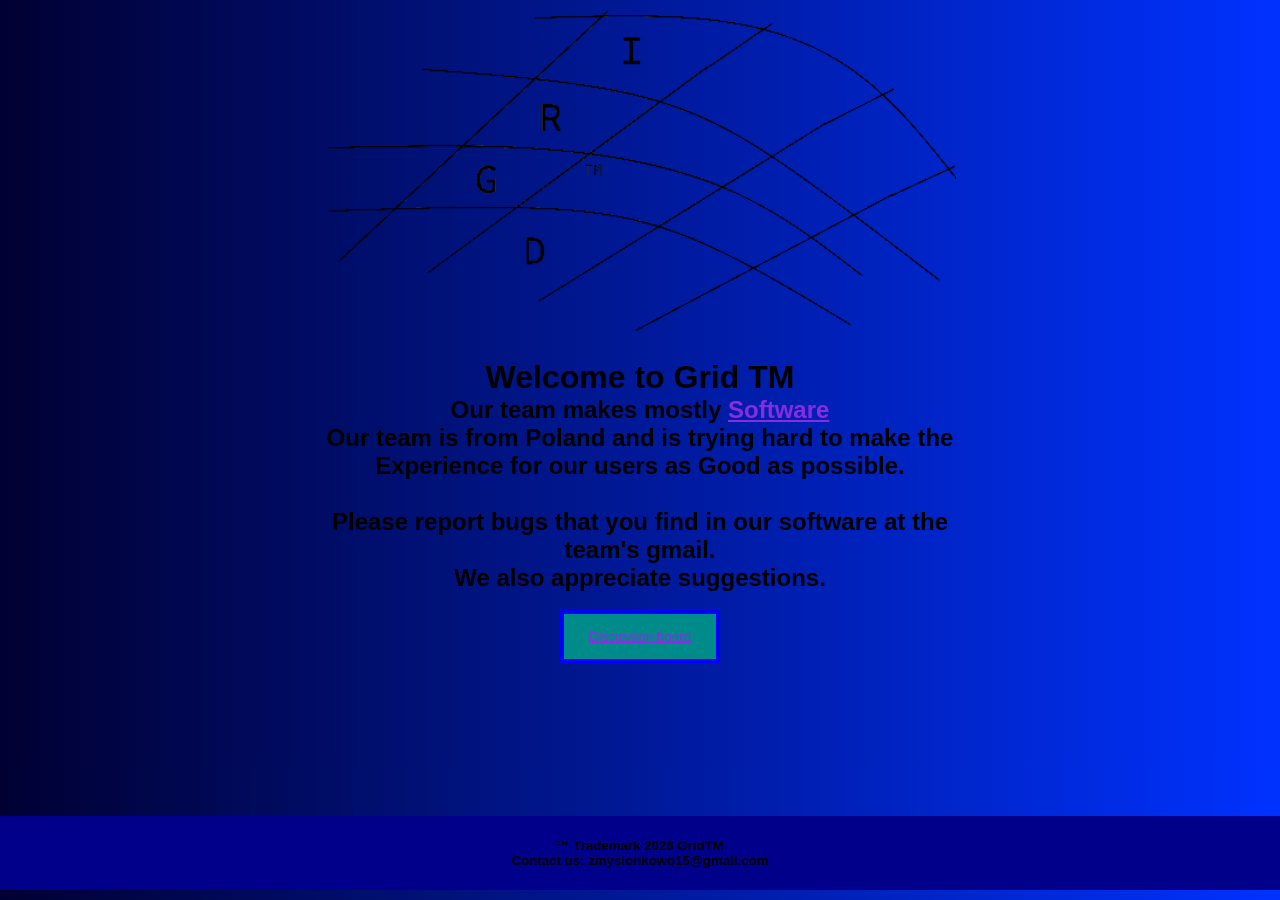
<file: index.html>
<!DOCTYPE html>
<html lang="en">
<head>
    <meta charset="UTF-8">
    <meta name="viewport" content="width=device-width, initial-scale=1.0">
    <title>GridTM</title>
    <link rel="stylesheet" href="style.css">
</head>
<body>
    <img src="GridTM.png" alt="GridTM" class="center">
    <h1 class="center">Welcome to Grid TM</h1>
    <h2 class="center">Our team makes mostly 
    <a href="software.html">Software</a>
    <br>
    Our team is from Poland and is trying hard to make the Experience for our users as Good as possible.<br><br>
    Please report bugs that you find in our software at the team's gmail.<br>
    We also appreciate suggestions.
    </h2>
    <br>
    <div class="center">
    <button>
        <a href="http://discuss.grid.info.pl">Discussion board</a>
    </button>
    </div>
    <div class="stick">
    <h5>™ Trademark 2026 GridTM<br>
        Contact us: zmyslonkowo15@gmail.com</h5>
    </div>
    <br>
    <br>
    <br>
    <br>
    <br>
</body>
</html>
</file>
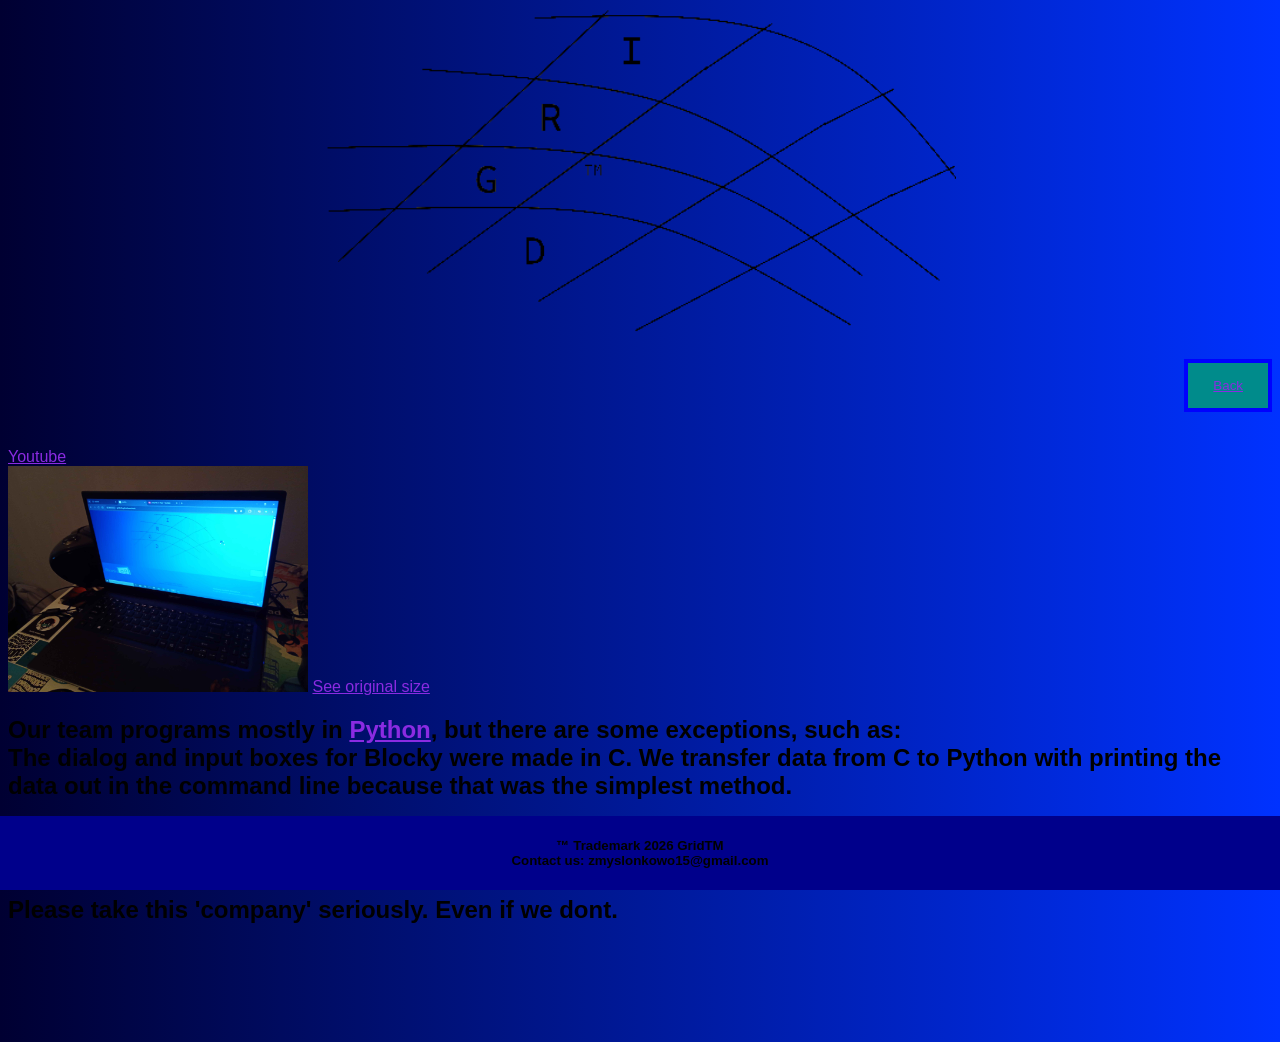
<file: more.html>
<!DOCTYPE html>
<html lang="en">
<head>
    <meta charset="UTF-8">
    <meta name="viewport" content="width=device-width, initial-scale=1.0">
    <title>GridTM</title>
    <link rel="stylesheet" href="style.css">
</head>
<body>
    <img src="GridTM.png" alt="GridTM" class="center">
    <div class="right">
        <button>
            <a href="software.html">Back</a>
        </button>
    </div>
    <br><br>
    <a href="https://youtube.com/@GridTeam">Youtube</a><br>
    <img src="table.jpg" alt="A picture of My desk." width="300">
    <a href="size.html">See original size</a>
    <h2>Our team programs mostly in <a href="https://python.org">Python</a>, but there are some exceptions, such as:<br>The dialog and input boxes for Blocky were made in C. We transfer data from C to Python with printing the data out in the command line because that was the simplest method.<br></h2>
    <h2><hr>Our website is maintained by <a href="https://github.com">github.com</a> and Our domain is being maintained by <a href="https://nazwa.pl">nazwa.pl</a>.</h2>
    <h2><hr>Please take this 'company' seriously. Even if we dont.</h2>
    <div class="stick">
        <h5>™ Trademark 2026 GridTM<br>
            Contact us: zmyslonkowo15@gmail.com</h5>
    </div>
    <br>
    <br>
    <br>
    <br>
    <br>
</body>
</html>
</file>
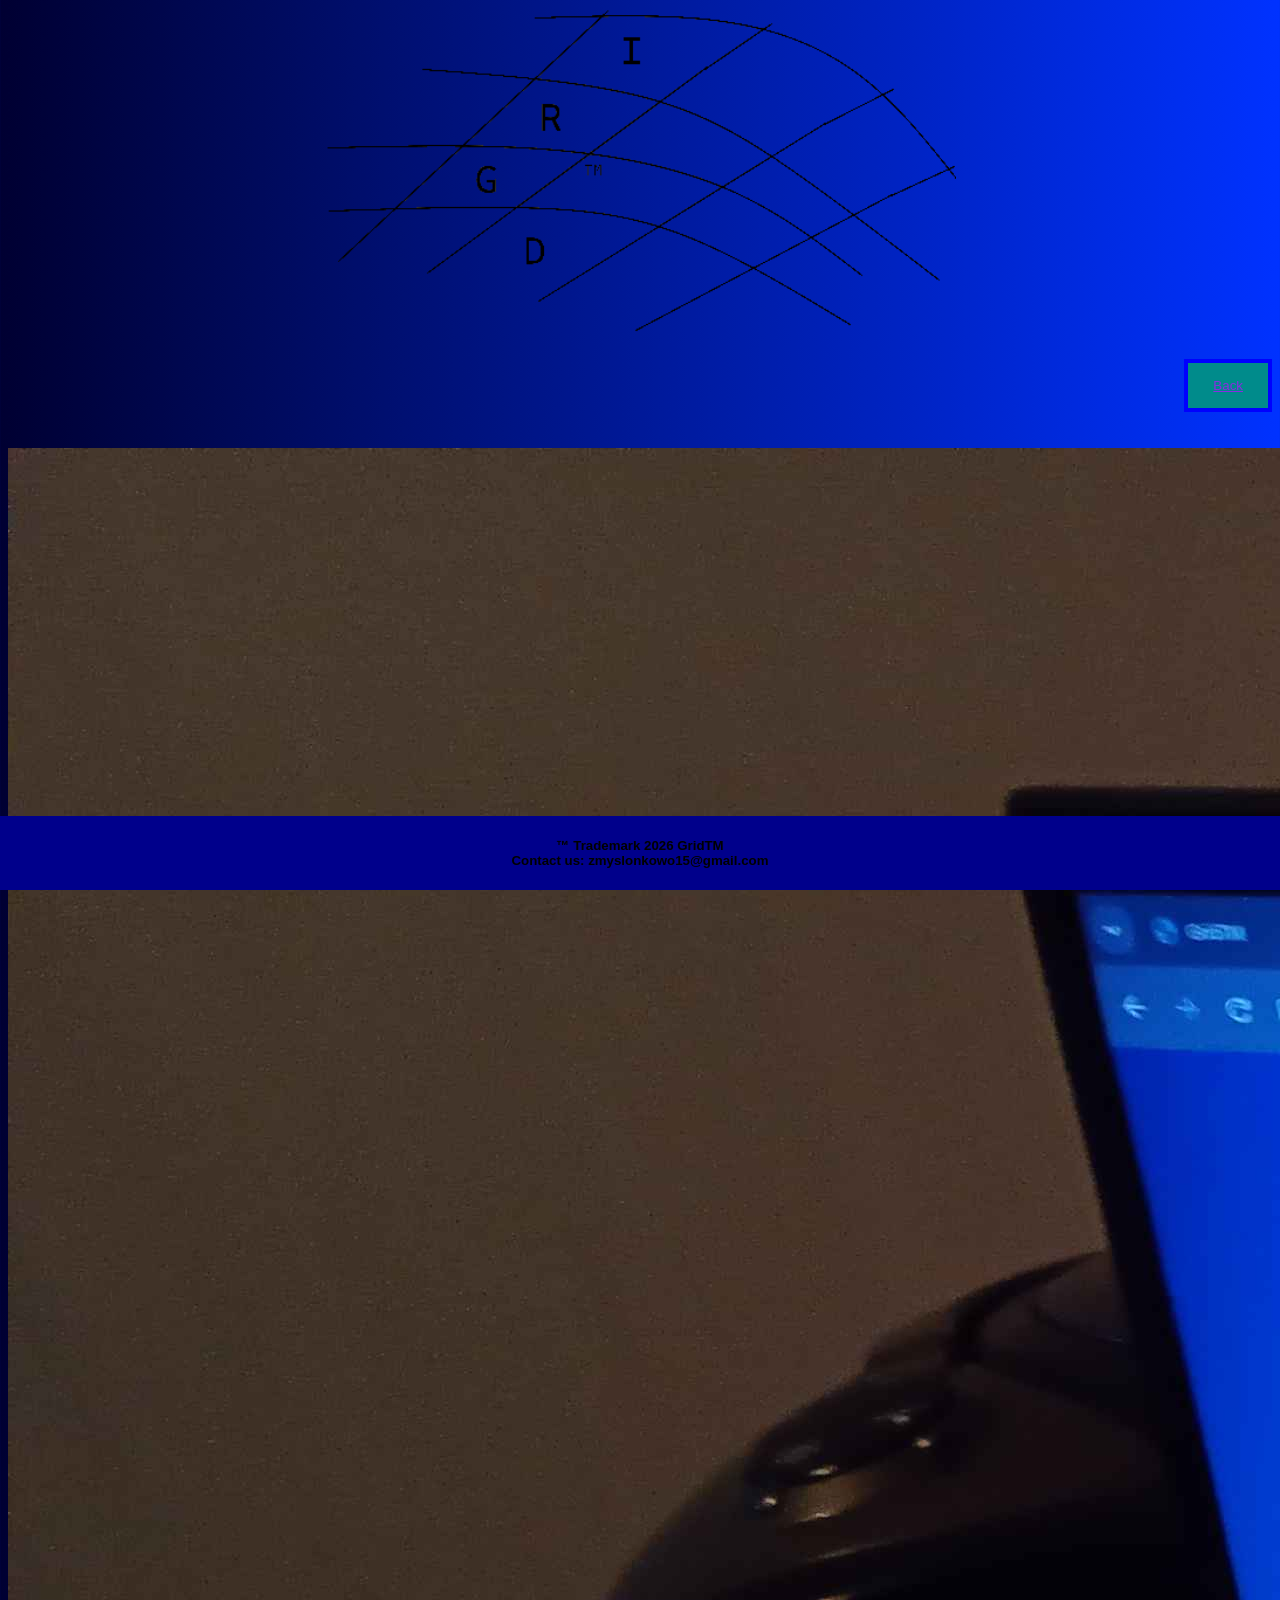
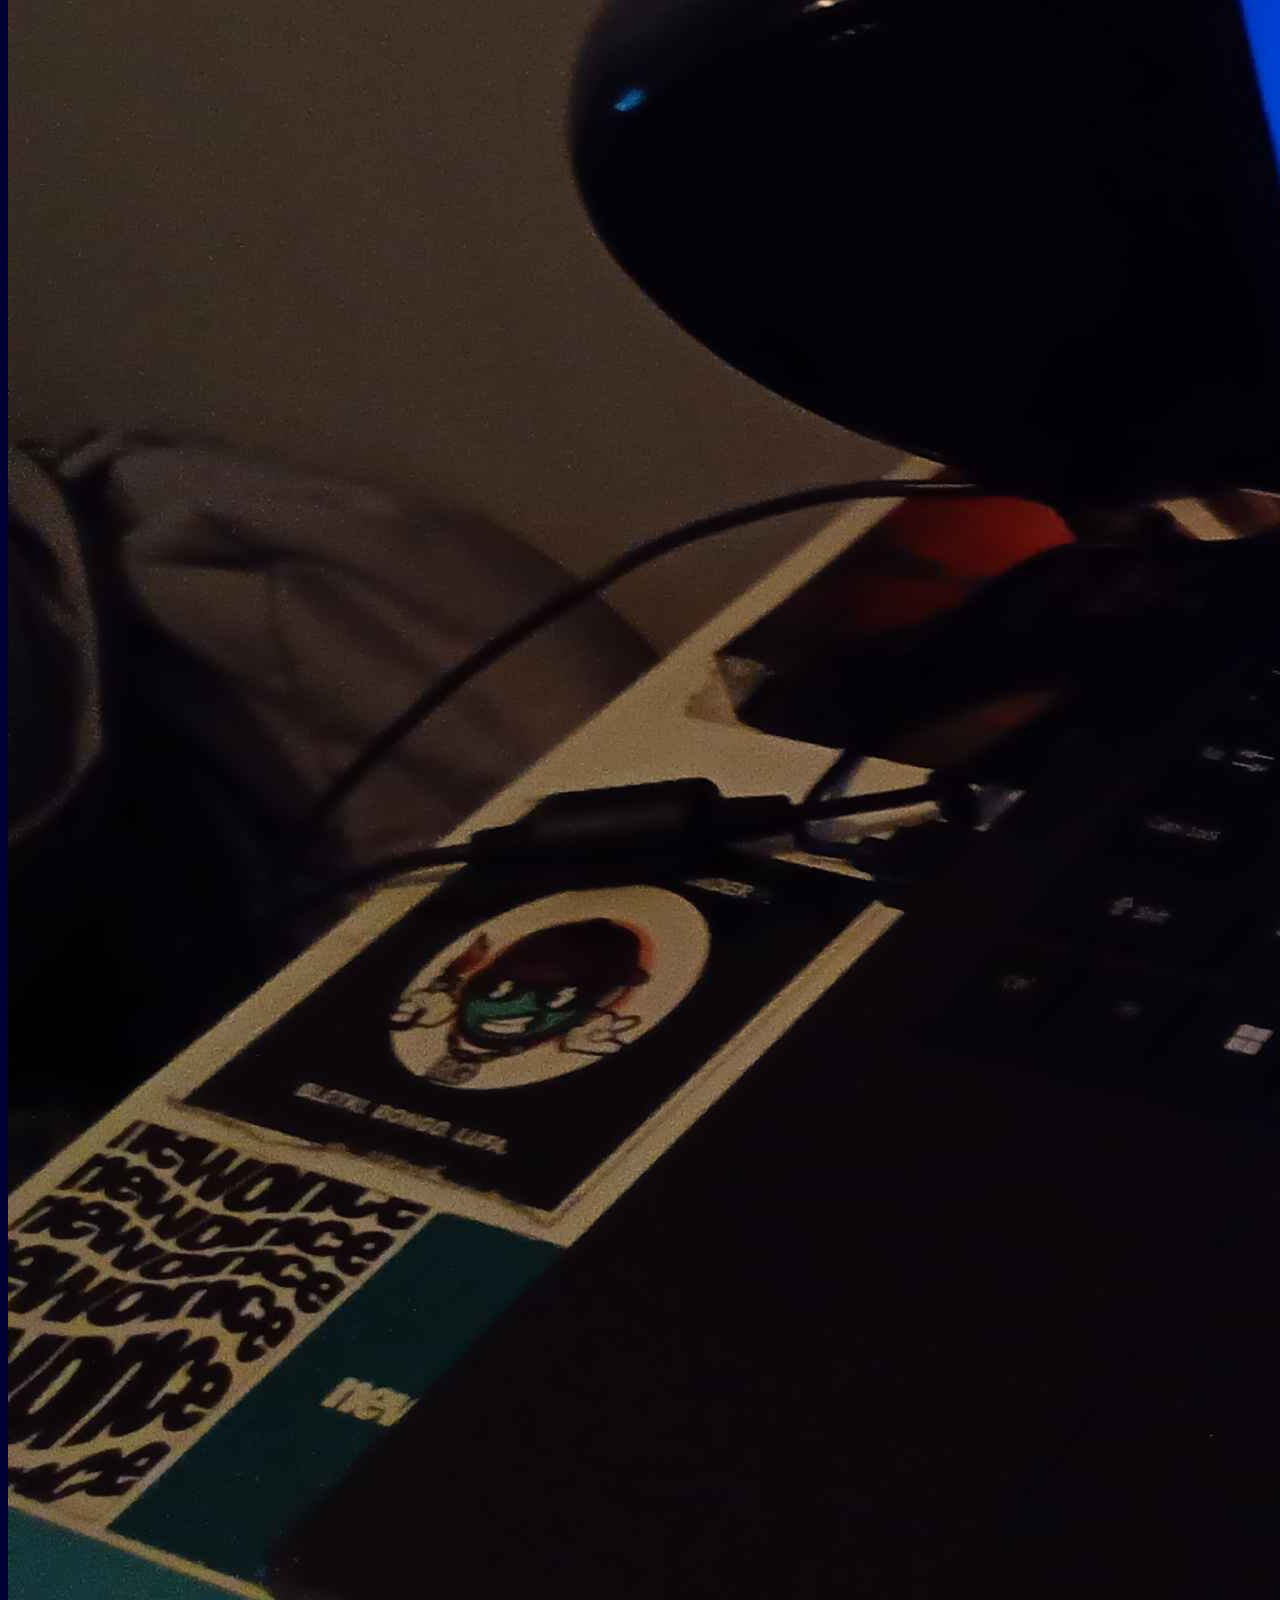
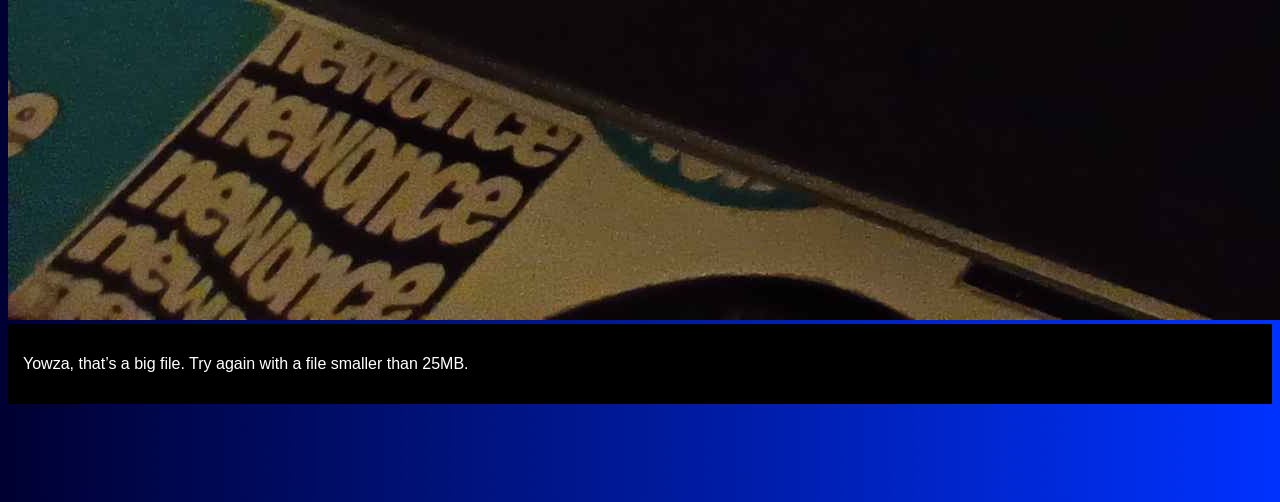
<file: size.html>
<!DOCTYPE html>
<html lang="en">
<head>
    <meta charset="UTF-8">
    <meta name="viewport" content="width=device-width, initial-scale=1.0">
    <title>GridTM</title>
    <link rel="stylesheet" href="style.css">
</head>
<body>
    <img src="GridTM.png" alt="GridTM" class="center">
    <div class="right">
        <button>
            <a href="index.html">Back</a>
        </button>
    </div>
    <br><br>
    <img src="table.jpg" alt="A picture of My desk.">
    <div class="githubref">
        <p>Yowza, that’s a big file. Try again with a file smaller than 25MB.</p>
    </div>
    <div class="stick">
        <h5>™ Trademark 2026 GridTM<br>
            Contact us: zmyslonkowo15@gmail.com</h5>
    </div>
    <br>
    <br>
    <br>
    <br>
    <br>
</body>
</html>
</file>
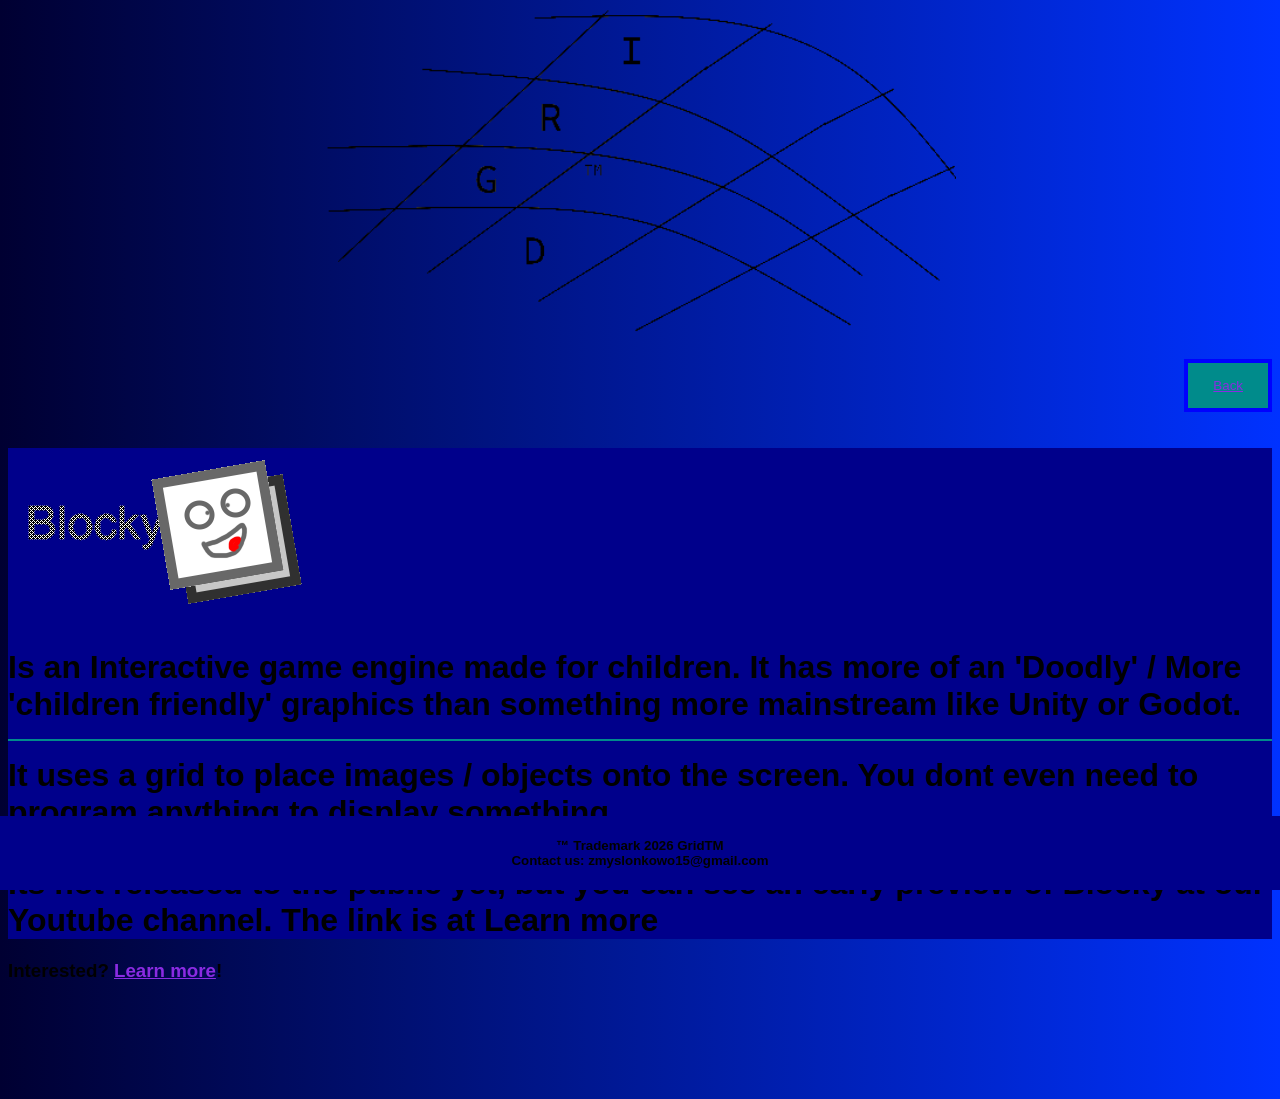
<file: software.html>
<!DOCTYPE html>
<html lang="en">
<head>
    <meta charset="UTF-8">
    <meta name="viewport" content="width=device-width, initial-scale=1.0">
    <title>GridTM</title>
    <link rel="stylesheet" href="style.css">
</head>
<body>
    <img src="GridTM.png" alt="GridTM" class="center">
    <div class="right">
        <button>
            <a href="index.html">Back</a>
        </button>
    </div>
    <br><br>
    <div class="dbg">
        <img src="Blocky.png" alt="Blocky: ">
        <h1>Is an Interactive game engine made for children. 
            It has more of an 'Doodly' / More 'children friendly' graphics than something more mainstream like Unity or Godot.<br><hr>
            It uses a grid to place images / objects onto the screen. You dont even need to program anything to display something.<hr>
            Its not released to the public yet, but you can see an early preview of Blocky at our Youtube channel. The link is at Learn more</h1>
    </div>
    
    <h3>Interested? <a href="more.html">Learn more</a>!</h3>
    <div class="stick">
        <h5>™ Trademark 2026 GridTM<br>
            Contact us: zmyslonkowo15@gmail.com</h5>
    </div>
    <br>
    <br>
    <br>
    <br>
    <br>
</body>
</html>
</file>
<file: style.css>
html{
    background-image: linear-gradient(to right, rgb(0,0,50), rgb(0,50,255));
}
body {
    font-family: Arial, sans-serif;
}
a{
    color:  blueviolet;
} a:hover{
    color: darkmagenta;
}
button{
    border: none;
    padding: 0%;
}
button a{
    border: 4px solid blue;
    padding: 15px;
    padding-right: 25px;
    padding-left: 25px;
    background-color: darkcyan;
    display: inline-block;
}
.right{
    display: flex;
    justify-content: flex-end;
}
.githubref{
    background-color: black;
    color: white;
    padding: 15px;
} .githubref h3{
    font-family: sans-serif; 
}

hr{
    border: none;
    height: 2px;
    background-color: darkcyan;
    width: 100%;
}
.stick {
    position: fixed;
    bottom: 10px;
    left: 0;
    width: 100%;
    text-align: center;
    background-color: darkblue;
}
.dbg{
    background-color: darkblue;
}
.center{
    text-align: center;
    display: block;
    margin: auto;
    width: 50%;
}
</file>
